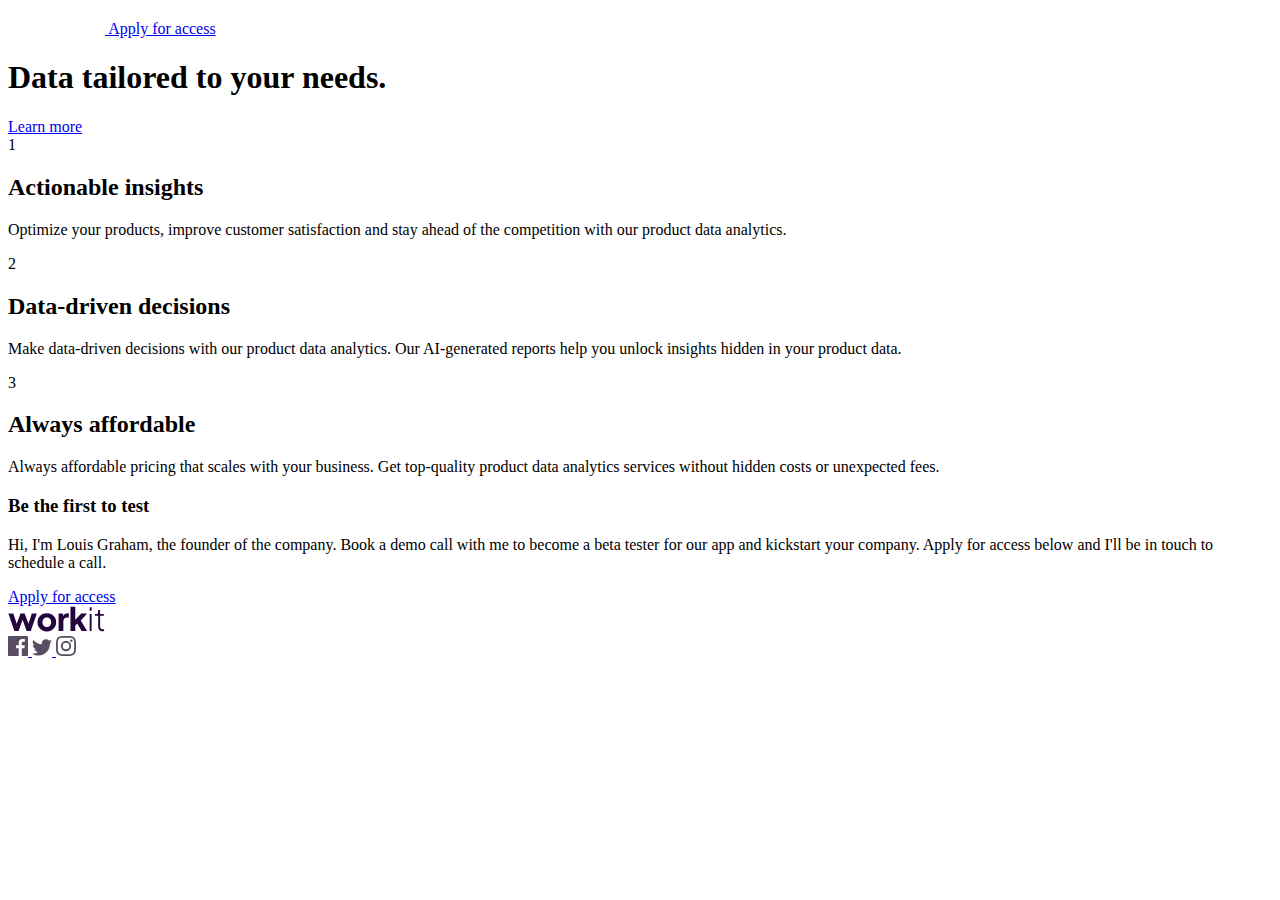
<file: index.html>
<!DOCTYPE html>
<html lang="en">
<head>
  <meta charset="UTF-8">
  <meta name="viewport" content="width=device-width, initial-scale=1.0">
  <title>Frontend Mentor | Workit landing page</title>
  <link rel="icon" type="image/png" sizes="32x32" href="./assets/images/favicon-32x32.png">
	<link rel="stylesheet" type="text/css" href="./assets/styles/styles.css">
</head>
<body>
	<main>
		<a href="#">
			<img src="./assets/images/logo-light.svg" alt="Workit">
		</a>
		<a href="#">Apply for access</a>
		<h1 class="heading-l">Data tailored to your needs.</h1>
		<a href="#">Learn more</a>
		<section>
			<span>1</span>
			<h2>Actionable insights</h2>
			<p>Optimize your products, improve customer satisfaction and stay ahead of the competition with our product data analytics.</p>
		</section>
		<section>
			<span>2</span>
			<h2>Data-driven decisions</h2>
			<p>Make data-driven decisions with our product data analytics. Our AI-generated reports help you unlock insights hidden in your product data.</p>
		</section>
		<section>
			<span>3</span>
			<h2>Always affordable</h2>
			<p>Always affordable pricing that scales with your business. Get top-quality product data analytics services without hidden costs or unexpected fees.</p>
		</section>
		<section>
			<h3>Be the first to test</h3>
			<p>Hi, I'm Louis Graham, the founder of the company. Book a demo call with me to become a beta tester for our app and kickstart your company. Apply for access below and I'll be in touch to schedule a call.</p>
			<a href="#">Apply for access</a>
		</section>
		<a href="#">
			<img src="./assets/images/logo-dark.svg" alt="Workit">
		</a>
		<nav>
			<a href="#">
				<img src="./assets/images/icon-facebook.svg" alt="Facebook">
			</a>
			<a href="#">
				<img src="./assets/images/icon-twitter.svg" alt="Twitter">
			</a>
			<a href="#">
				<img src="./assets/images/icon-instagram.svg" alt="Instagram">
			</a>
		</nav>
	</main>
</body>
</html>
</file>
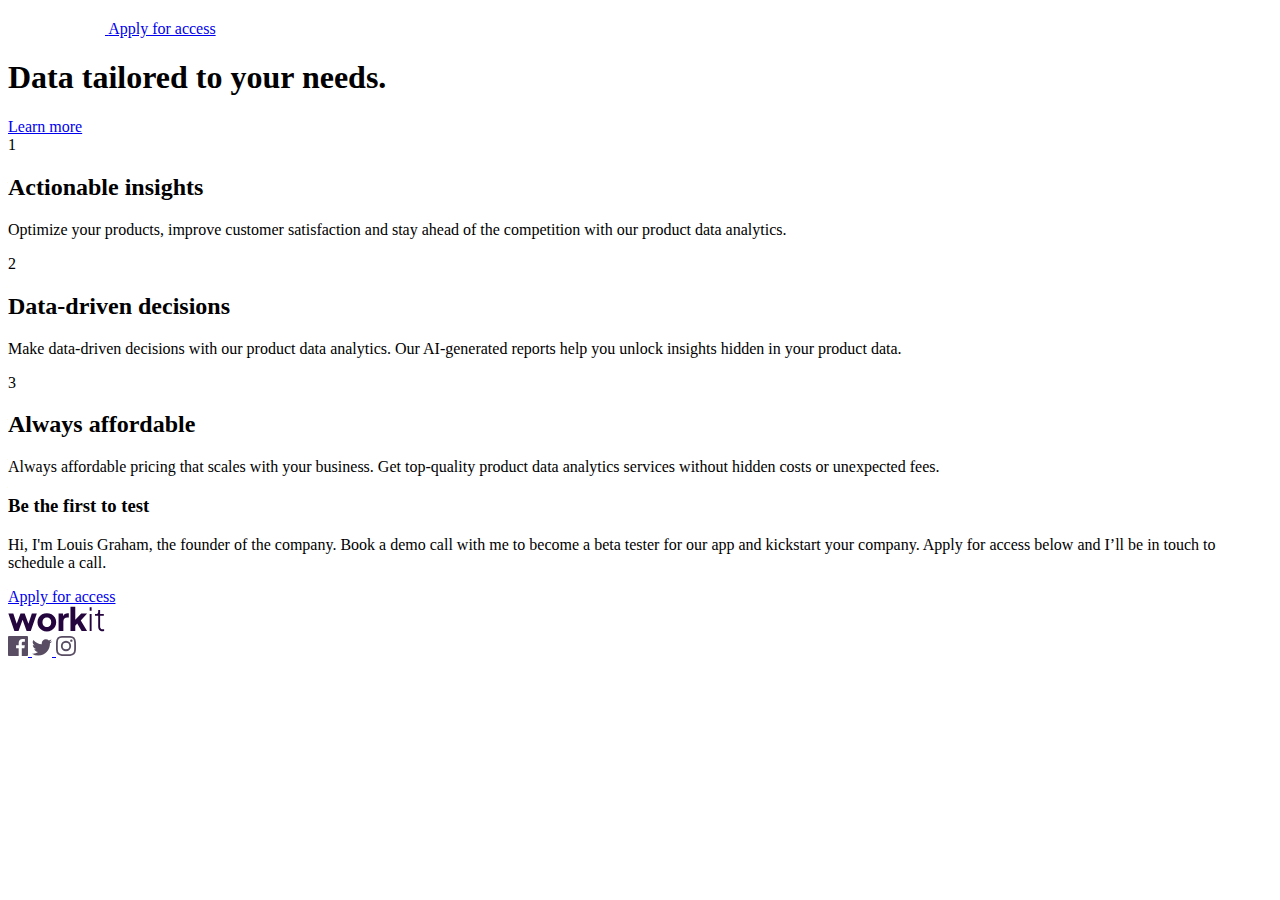
<file: workit-landing-page/index.html>
<!DOCTYPE html>
<html lang="en">
<head>
  <meta charset="UTF-8">
  <meta name="viewport" content="width=device-width, initial-scale=1.0">

  <link rel="icon" type="image/png" sizes="32x32" href="./assets/images/favicon-32x32.png">
  
  <title>Frontend Mentor | Workit landing page</title>
</head>
<body>
	<main>
		<a href="#">
			<img src="./assets/images/logo-light.svg" alt="Workit">
		</a>
		<a href="#">Apply for access</a>
		<h1>Data tailored to your needs.</h1>
		<a href="#">Learn more</a>
		<section>
			<span>1</span>
			<h2>Actionable insights</h2>
			<p>Optimize your products, improve customer satisfaction and stay ahead of the competition with our product data analytics.</p>
		</section>
		<section>
			<span>2</span>
			<h2>Data-driven decisions</h2>
			<p>Make data-driven decisions with our product data analytics. Our AI-generated reports help you unlock insights hidden in your product data.</p>
		</section>
		<section>
			<span>3</span>
			<h2>Always affordable</h2>
			<p>Always affordable pricing that scales with your business. Get top-quality product data analytics services without hidden costs or unexpected fees.</p>
		</section>
		<section>
			<h3>Be the first to test</h3>
			<p>Hi, I'm Louis Graham, the founder of the company. Book a demo call with me to become a beta tester for our app and kickstart your company. Apply for access below and I’ll be in touch to schedule a call.</p>
			<a href="#">Apply for access</a>
		</section>
		<a href="#">
			<img src="./assets/images/logo-dark.svg" alt="Workit">
		</a>
		<nav>
			<a href="#">
				<img src="./assets/images/icon-facebook.svg" alt="Facebook">
			</a>
			<a href="#">
				<img src="./assets/images/icon-twitter.svg" alt="Twitter">
			</a>
			<a href="#">
				<img src="./assets/images/icon-instagram.svg" alt="Instagram">
			</a>
		</nav>
	</main>
</body>
</html>
</file>
<file: assets/styles/styles.css>
:root {
  --dark-purple-color: #24053E;
  --davys-grey-color: #584D62;
  --eucaplyptus-color: #44FFA1;
  --gost-white-color: #FCF8FF;
  --white-color: #FFF;
  --heading-large-font: 700 3.125rem/3.125rem 'Fraunces144pt', serif;
  --heading-medium-font: 700 2rem/3rem 'Fraunces144pt', serif;
  --heading-small-font: 700 1.75rem/2.25rem 'Fraunces144pt', serif;
  --body-font: 400 1rem/1.75rem 'Manrope', sans-serif;
}
@media (min-width: 48rem) {
  :root {
    --heading-large-font: 700 3.75rem/3.75rem 'Fraunces144pt', serif;
    --heading-medium-font: 700 3rem/3.5rem 'Fraunces144pt', serif;
  }
}
@media (min-width: 60rem) {
  :root {
    --heading-large-font: 700 5rem/5rem 'Fraunces144pt', serif;
    --heading-medium-font: 700 3.5rem/4rem 'Fraunces144pt', serif;
    --heading-small-font: 700 2rem/2.5rem 'Fraunces144pt', serif;
    --body-font: 400 1.125rem/2rem 'Manrope', sans-serif;
  }
}
/*# sourceMappingURL=./styles.css.map */
</file>
